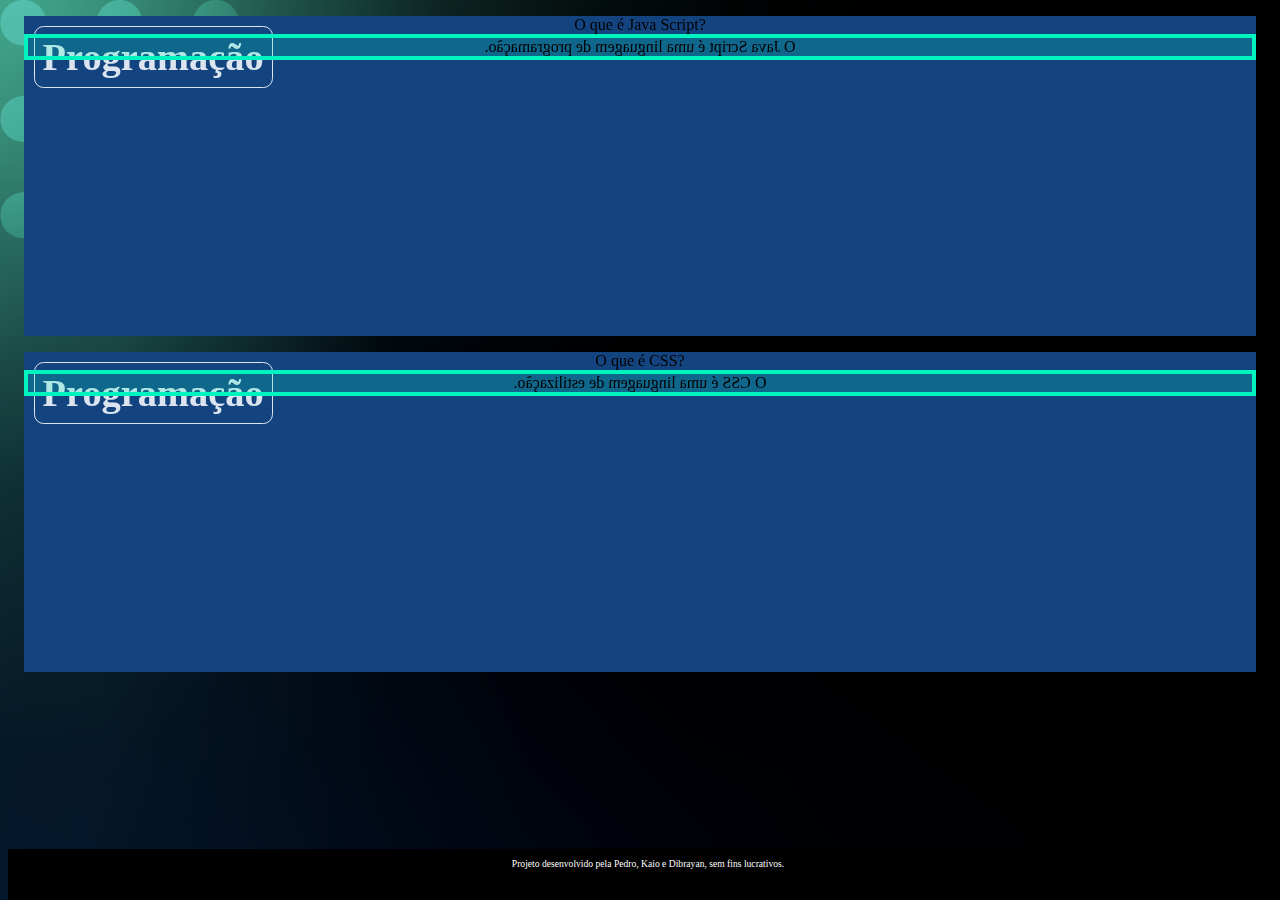
<file: TRABALHO2C/index.html>
<!DOCTYPE html>
<html lang="pt-br">
<head>
  <meta charset="UTF-8">
    <meta name="viewport" content="width=device-width, initial-scale=1.0">
    <link rel="stylesheet" href="assets/style.css">
    <title>Flashcard</title>
</head>
<body>
    <main>
        <section id= “container”> 
            <article class="cartao">
                <div class="cartao__conteudo">
                    <h3> Programação </h3>
                    <div class="cartao__conteudo__pergunta">
                        O que é Java Script?
                        </div>
                    <div class="cartao__conteudo__resposta">
                        O Java Script é uma linguagem de programação.
                        </div>
                </div>
            </article>
            <article class="cartao">
                <div class="cartao__conteudo">
                        <h3> Programação </h3>
                            <div class="cartao__conteudo__pergunta">
                                    O que é CSS?
                                </div>                        
                            <div class="cartao__conteudo__resposta">
                                    O CSS é uma linguagem de estilização.
                                </div>
                                </div>
                                    
                </article>
    </section>

    </main>
    <footer>
        <p>Projeto desenvolvido pela Pedro, Kaio e Dibrayan, sem fins lucrativos.</p>
    </footer>
</body>
</html>
</file>
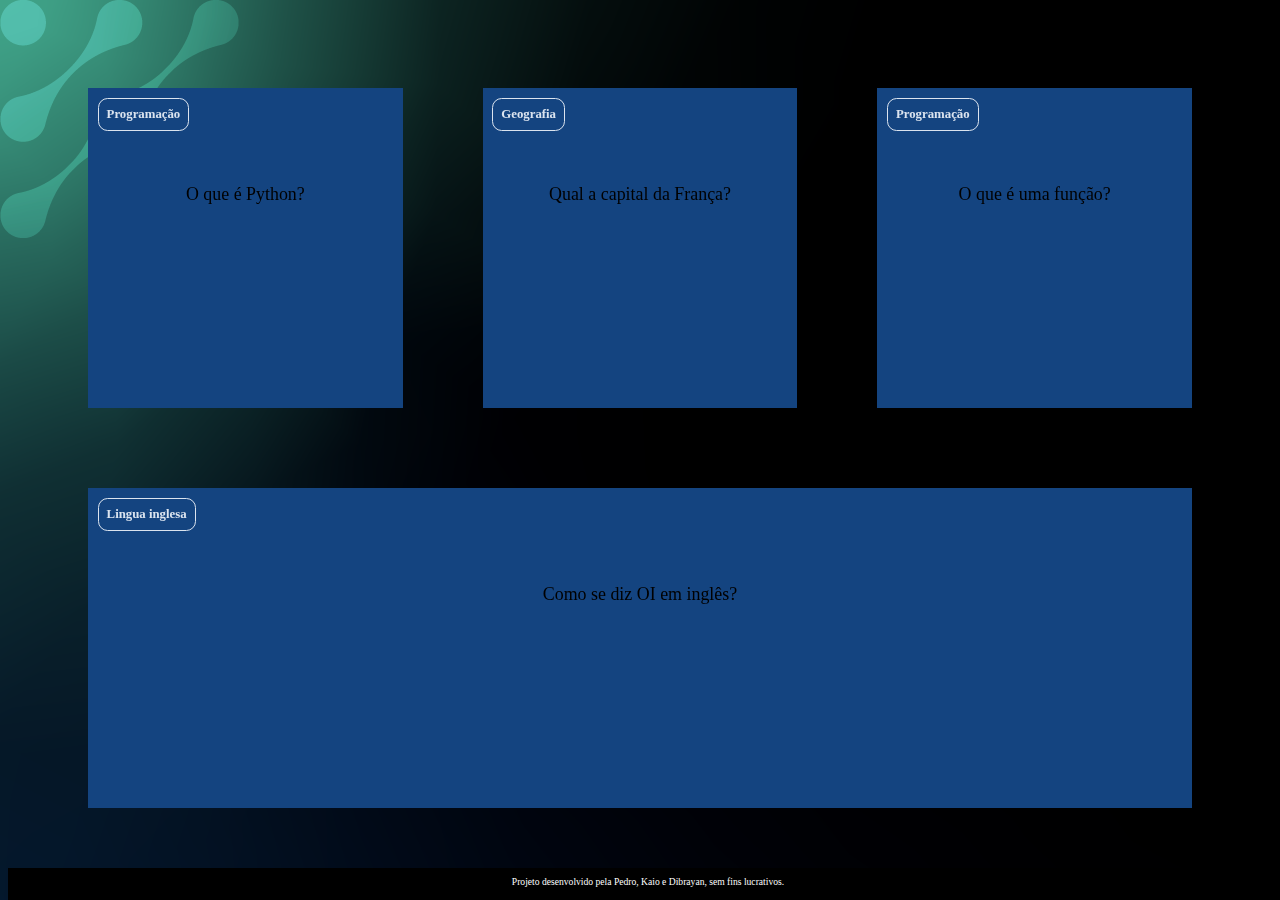
<file: fLASHCARD-main/TRABALHO2C/index.html>
<!DOCTYPE html>
<html lang="pt-br">
<head>
    <meta charset="UTF-8">
    <meta name="viewport" content="width=device-width, initial-scale=1.0">
    <link rel="stylesheet" href="assets/style.css">
    <title>Flashcard</title>
</head>
<body>
    <main>
        <section id=container>
        <!-- <article class="cartao">
                <div class="cartao__conteudo">
                        <h3>Programação</h3>
                        <div class="cartao__conteudo__pergunta">
                                <p>O que é JavaScript?</p>
                        </div>
                        <div class="cartao__conteudo__resposta">
                                <p>O JavaScript é uma linguagem de programação</p>
                        </div>
                </div>
        </article> -->
        </section>
    </main>
    <footer>
        <p>Projeto desenvolvido pela Pedro, Kaio e Dibrayan, sem fins lucrativos.</p>
    </footer>
    <script src="app.js"></script>
    <script src="perguntas.js"></script>
</body>
</html>
</file>
<file: TRABALHO2C/assets/style.css>
body {
    background-color: bisque;
}
footer {
    background-color: black;
    color: white;
    bottom:0;
    position:fixed;
    width:100%;
}
footer p{
    text-align: center;
    font-size: 0.6rem;
    height:2rem;
    margin-top: 0,5rem;
    font-family: Bai Jamjuree;
}
.cartao {
    margin: 1rem 1rem;
    background-color: aqua;
    height: 20rem;
    flex-grow: 1;
    flex-basis: calc(33% -6rem);
}
body {
    background: url('img/bg-desktop.webp');
    font-family: Bai Jamjuree;
}
:root {
    --text-color: #DBE4EF;
    --card-front-color: #144480;
    --card-back-color: #00F4BF;
}
.cartao__conteudo h3 {
    color: var(--text-color);
    border: 1px solid var(--text-color);
    text-align: left;
    padding: 0.5rem;
    position: absolute;
    margin: 0.6rem;
    border-radius: 0.6rem;
    font-size: 1vw;
}
.cartao__conteudo__pergunta p{
    color: var(--text-color);
    font-weight: 500;
}
.cartao__conteudo__resposta p{
    color: var(--card-back-color);
    font-weight: 700;
}
.cartao:hover .cartao__conteudo {
    transform: rotateY(180deg);
}
.cartao__conteudo {
    background-color: var(--card-front-color);
    text-align: center;
    height: 100%;
    transform-style: preserve-3d;
    transition: transform 300ms ease-in-out;
}
#container {
    display: flex;
     flex-wrap: wrap;
     justify-content: space-between;
     padding: 4rem;
     gap: 3rem;
}
.cartao.active .cartao__conteudo {
    transform: rotateY(180deg);
}
.cartao__conteudo__resposta{
    transform: rotateY(180deg);
    background-color: rgba(0, 244, 191, 0.2);
    border: 4px solid var(--card-back-color);
}
.cartao_conteudo_pergunta,
.cartao_conteudo_resposta {
    backface-visibility: hidden;
    position: absolute;
    height: 100%;
    width: 100%;
    box-sizing: border-box;
}
.cartao__conteudo p {
    margin-top: 1rem;
    padding: 2rem;
    margin-top: 4rem;
    font-size: 1.4vw;
}
@media (max-width: 560px) {

    body {
        background: url('img/bd-mobile.webp');
    }

}
.cartao {
    flex: 1 0 calc(100% - 1rem);
}
.cartao__conteudo h3 {
    font-size: 3vw;
}
.cartao__conteudo p {
    font-size: 3.8vw;
}
</file>
<file: fLASHCARD-main/TRABALHO2C/assets/style.css>
:root {
    --text-color: #DBE4EF;
    --card-front-color: #144480;
    --card-back-color: #00F4BF;
}

body {
    background: url('img/bg-desktop.webp');
    font-family: Bai Jamjuree;
}

#container {
    display: flex;
     flex-wrap: wrap;
     justify-content: space-between;
     padding: 4rem;
     gap: 3rem;
}

.cartao {
    margin: 1rem 1rem;
    height: 20rem;
    flex-grow: 1;
    flex-basis: calc(33% - 6rem);
}

.cartao__conteudo {
    text-align: center;
    height: 100%;
    background-color: var(--card-front-color);
    transform-style: preserve-3d;
    transition: transform 300ms ease-in-out;

    }

.cartao__conteudo h3 {
    color: var(--text-color);
    border: 1px solid var(--text-color);
    text-align: left;
    padding: 0.5rem;
    position: absolute;
    margin: 0.6rem;
    border-radius: 0.6rem;
    font-size: 1vw;
    backface-visibility: hidden;
}

.cartao__conteudo p {
    margin-top: 1rem;
    padding: 2rem;
    margin-top: 4rem;
    font-size: 1.4vw;
}

.cartao__conteudo__resposta p{
    color: var(--card-back-color);
    font-weight: 700;
}

.cartao.active .cartao__conteudo {
    transform: rotateY(180deg);
}

.cartao__conteudo__pergunta,
.cartao__conteudo__resposta {
    backface-visibility: hidden;
    position: absolute;
    height: 100%;
    width: 100%;
    box-sizing: border-box;
}

.cartao__conteudo__resposta{
    transform: rotateY(180deg);
    background-color: rgba(0, 244, 191, 0.2);
    border: 4px solid var(--card-back-color);
}

footer {
    background-color: black;
    color: white;
    position: fixed;
    bottom: 0;
    width: 100%;
    height: 2rem;
}

footer p {
    text-align: center;
    font-size: 0.6rem;
    margin-top: 0.5rem;
}

@media (max-width: 560px) {
    
    body {
        background: url('img/bg-mobile.webp'), no-repeat cover;
    }

    .cartao {
        flex: 1 0 calc(100% - 1rem)
    }

    .cartao__conteudo h3 {
        font-size: 3vw;
    }

    .cartao__conteudo p {
        font-size: 3.8vw;
    }
}
</file>
